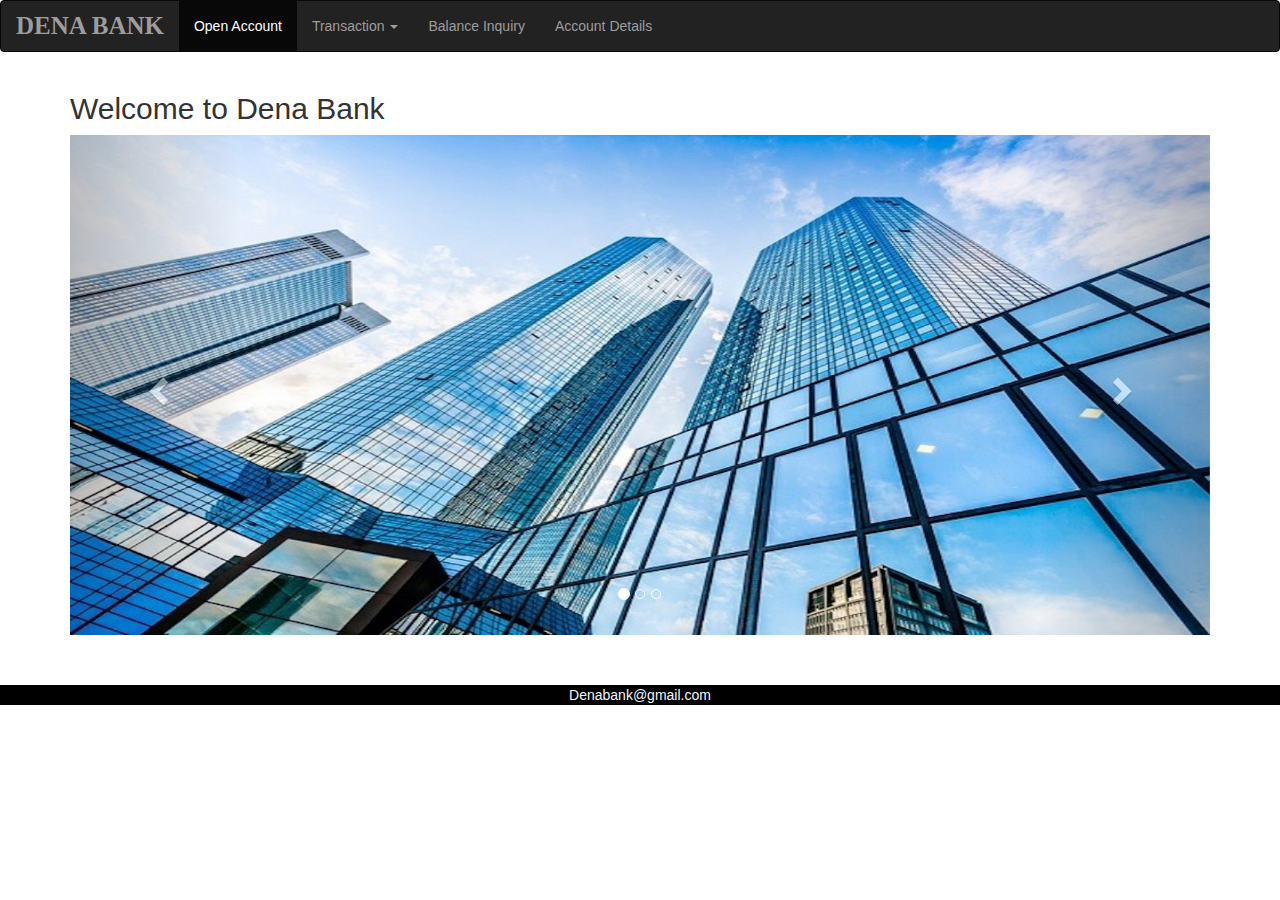
<file: Assignments/BankingApplication/index.html>
<!DOCTYPE html>
<html lang="en">
<head>
    <meta charset="UTF-8">
    <meta name="viewport" content="width=device-width, initial-scale=1">
    <meta http-equiv="X-UA-Compatible" content="ie=edge">
    <link rel="stylesheet" href="https://maxcdn.bootstrapcdn.com/bootstrap/3.4.0/css/bootstrap.min.css">
    <script src="https://ajax.googleapis.com/ajax/libs/jquery/3.3.1/jquery.min.js"></script>
    <script src="https://maxcdn.bootstrapcdn.com/bootstrap/3.4.0/js/bootstrap.min.js"></script>
    <link href="mystyle.css" rel="stylesheet">
    <title>Banking Application</title>
</head>
<body>
        <nav class="navbar navbar-inverse">
                <div class="container-fluid">
                  <div class="navbar-header">
                    <a class="navbar-brand" href="index.html"><b>DENA BANK</b></a>
                  </div>
                  <ul class="nav navbar-nav">
                    <li class="active"><a href="newaccount.html">Open Account</a></li>
                    <li class="dropdown"><a class="dropdown-toggle" data-toggle="dropdown" href="#">Transaction <span class="caret"></span></a>
                      <ul class="dropdown-menu">
                        <li><a href="cashdeposit.html">Cash Deposit</a></li>
                        <li><a href="cashwithdraw.html">Cash Withdraw</a></li>
                        <li><a href="fundtransfer.html">Fund Transfer</a></li>
                      </ul>
                    </li>
                    <li><a href="balanceinquiry.html">Balance Inquiry</a></li>
                    <li><a href="details.html">Account Details</a></li>
                  </ul>
                </div>
              </nav>
              
<div class="container">
        <h2>Welcome to Dena Bank</h2>  
        <div id="myCarousel" class="carousel slide" data-ride="carousel">
          <!-- Indicators -->
          <ol class="carousel-indicators">
            <li data-target="#myCarousel" data-slide-to="0" class="active"></li>
            <li data-target="#myCarousel" data-slide-to="1"></li>
            <li data-target="#myCarousel" data-slide-to="2"></li>
          </ol>
      
          <!-- Wrapper for slides -->
          <div class="carousel-inner">
            <div class="item active">
              <img src="images/Big-Banks-Bite-Back.jpg" alt="Los Angeles" style="width:100%; height:500px;">
            </div>
      
            <div class="item">
              <img src="images/conventional-mortgages.jpg" alt="Chicago" style="width:100%;height:500px;">
            </div>
          
            <div class="item">
              <img src="images/mobile-banking-cross-selling-01.png" alt="New york" style="width:100%;height:500px;">
            </div>
          </div>
      
          <!-- Left and right controls -->
          <a class="left carousel-control" href="#myCarousel" data-slide="prev">
            <span class="glyphicon glyphicon-chevron-left"></span>
            <span class="sr-only">Previous</span>
          </a>
          <a class="right carousel-control" href="#myCarousel" data-slide="next">
            <span class="glyphicon glyphicon-chevron-right"></span>
            <span class="sr-only">Next</span>
          </a>
        </div>
      
      </div>
      <div>
          <footer class="footer">
            <p>Denabank@gmail.com</p>
            </footer>
        </div>
    
</body>
</html>
</file>
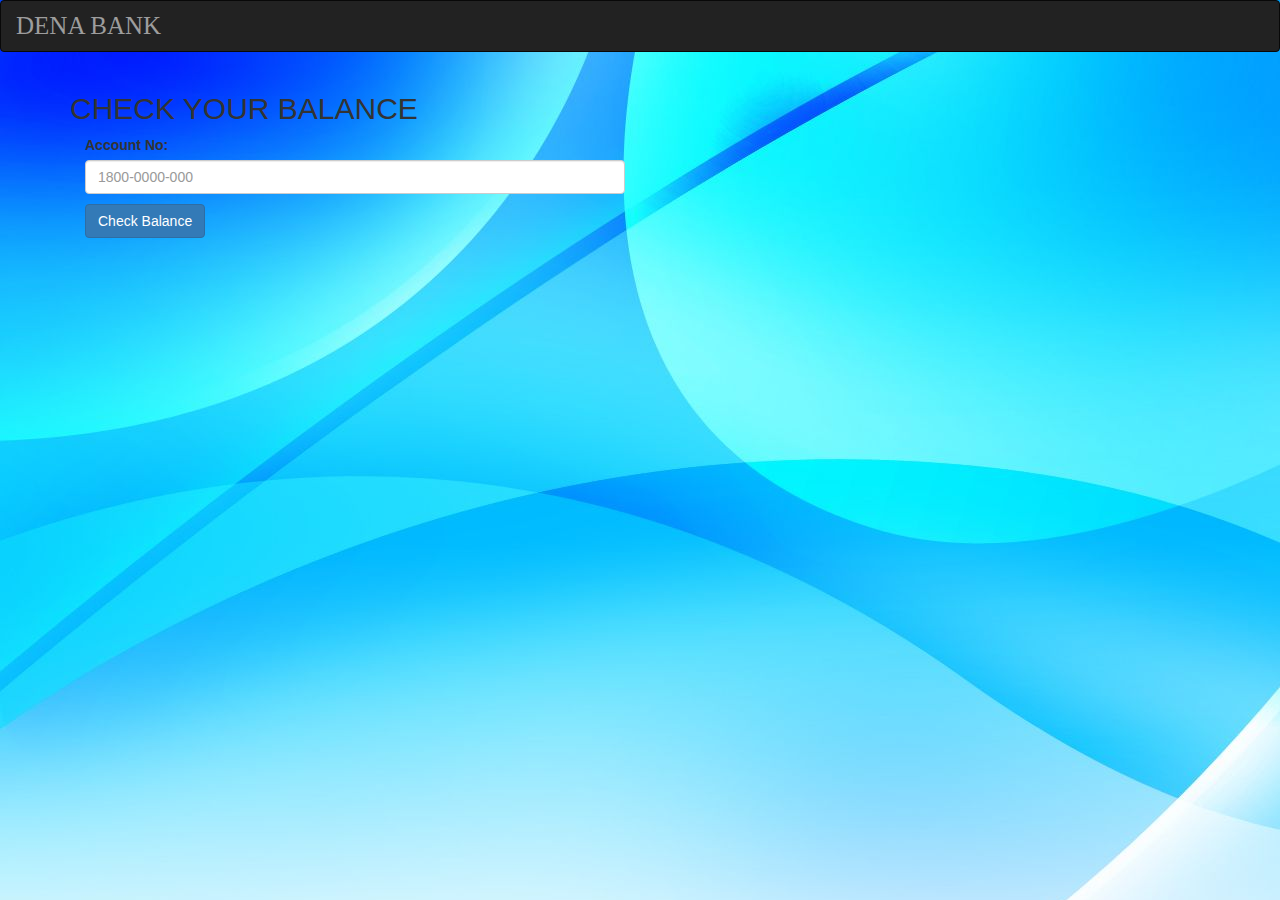
<file: Assignments/BankingApplication/balanceinquiry.html>
<!DOCTYPE html>
<html lang="en">
<head>
    <meta charset="UTF-8">
    <meta name="viewport" content="width=device-width, initial-scale=1">
  <link rel="stylesheet" href="https://maxcdn.bootstrapcdn.com/bootstrap/3.4.0/css/bootstrap.min.css">
  <script src="https://ajax.googleapis.com/ajax/libs/jquery/3.3.1/jquery.min.js"></script>
  <script src="https://maxcdn.bootstrapcdn.com/bootstrap/3.4.0/js/bootstrap.min.js"></script>
  <link href="mystyle.css" rel="stylesheet">
    <title>Banking Application</title>
</head>
<body class="bgimage">
        <nav class="navbar navbar-inverse">
                <div class="container-fluid">
                  <div class="navbar-header">
                    <a class="navbar-brand" href="index.html">DENA BANK</a>
                  </div>
                  </div>
                  </nav>
                  <div class="container">
                      <h2>CHECK YOUR BALANCE</h2>
                      <div class="form-row">
                            <div class="col-md-6">
                              <label for="validationTooltip01">Account No:</label>
                              <input type="text" class="form-control" id="validationTooltip03" placeholder="1800-0000-000" required pattern="[A-z]{1,4}[0-9]{1,9}"title="Please enter valid Account Number" >
                              <div class="valid-tooltip">
                              </div>
                            </div>
                           
                                  <div class="form-row col-md-12 mymargin">
                                        <button type="submit" class="btn btn-primary">Check Balance</button>
                                        </div>

                  </div>
</body>
</html>
</file>
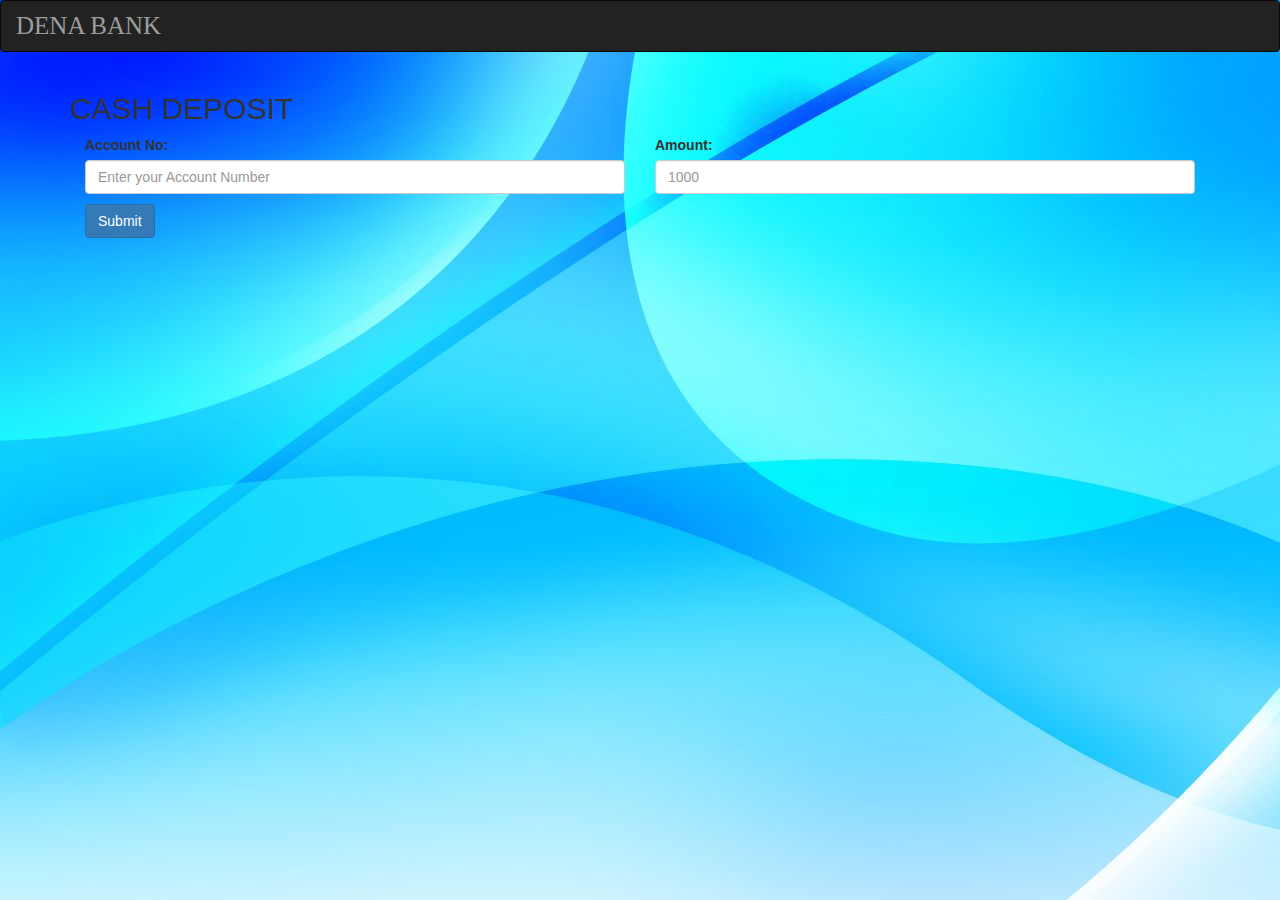
<file: Assignments/BankingApplication/cashdeposit.html>
<!DOCTYPE html>
<html lang="en">
<head>
    <meta charset="UTF-8">
    <meta name="viewport" content="width=device-width, initial-scale=1">
  <link rel="stylesheet" href="https://maxcdn.bootstrapcdn.com/bootstrap/3.4.0/css/bootstrap.min.css">
  <script src="https://ajax.googleapis.com/ajax/libs/jquery/3.3.1/jquery.min.js"></script>
  <script src="https://maxcdn.bootstrapcdn.com/bootstrap/3.4.0/js/bootstrap.min.js"></script>
  <link href="mystyle.css" rel="stylesheet">
    <title>Banking Application</title>
</head>
<body class="bgimage">
        <nav class="navbar navbar-inverse">
                <div class="container-fluid">
                  <div class="navbar-header">
                    <a class="navbar-brand" href="index.html">DENA BANK</a>
                  </div>
                  </div>
                  </nav>
                  <div class="container">
                      <h2>CASH DEPOSIT</h2>
                      <div class="form-row">
                            <div class="col-md-6">
                              <label for="validationTooltip01">Account No:</label>
                              <input type="text" class="form-control" id="validationTooltip03" placeholder="Enter your Account Number" required pattern="[0-9]{1,10}"title="Please enter valid Account Number" >
                              <div class="valid-tooltip">
                              </div>
                            </div>
                            <div class="col-md-6">
                                    <label for="validationTooltip02">Amount:</label>
                                    <input type="text" class="form-control" id="validationTooltip04" placeholder="1000" required pattern="[0-9]{1,9}"title="Please enter valid amount">
                                    <div class="valid-tooltip">
                                     
                                    </div>
                                  </div>
                                  <div class="form-row col-md-12 mymargin">
                                        <button type="submit" class="btn btn-primary">Submit</button>
                                        </div>

                  </div>
</body>
</html>
</file>
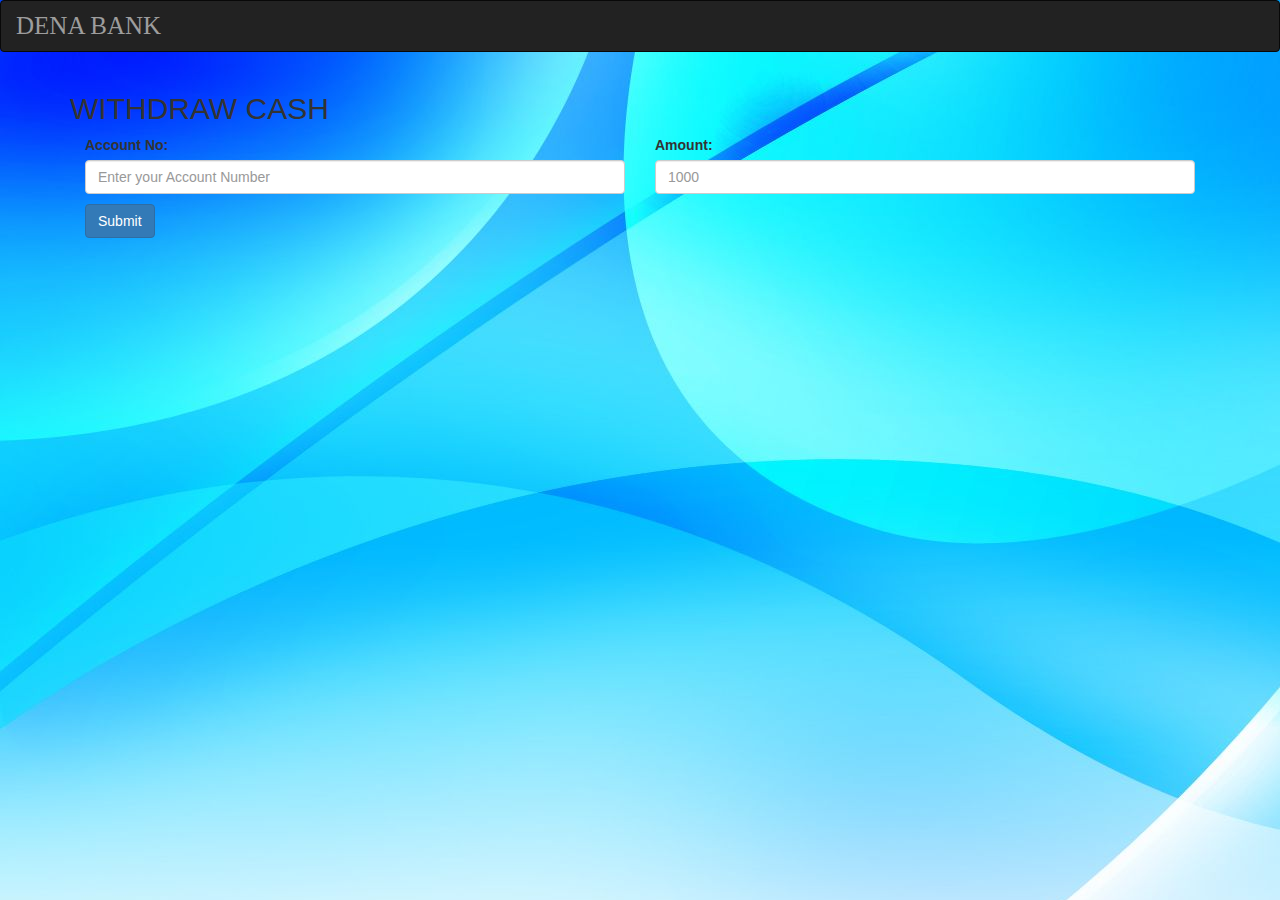
<file: Assignments/BankingApplication/cashwithdraw.html>
<!DOCTYPE html>
<html lang="en">
<head>
    <meta charset="UTF-8">
    <meta name="viewport" content="width=device-width, initial-scale=1">
  <link rel="stylesheet" href="https://maxcdn.bootstrapcdn.com/bootstrap/3.4.0/css/bootstrap.min.css">
  <script src="https://ajax.googleapis.com/ajax/libs/jquery/3.3.1/jquery.min.js"></script>
  <script src="https://maxcdn.bootstrapcdn.com/bootstrap/3.4.0/js/bootstrap.min.js"></script>
  <link href="mystyle.css" rel="stylesheet">
    <title>Banking Application</title>
</head>
<body class="bgimage">
        <nav class="navbar navbar-inverse">
                <div class="container-fluid">
                  <div class="navbar-header">
                    <a class="navbar-brand" href="index.html">DENA BANK</a>
                  </div>
                  </div>
                  </nav>
                  <div class="container">
                      <h2>WITHDRAW CASH</h2>
                      <div class="form-row">
                            <div class="col-md-6">
                              <label for="validationTooltip01">Account No:</label>
                              <input type="text" class="form-control" id="validationTooltip05" placeholder="Enter your Account Number" required pattern="[0-9]{1,20}"title="Please enter valid Account Number" >
                              <div class="valid-tooltip">
                              </div>
                            </div>
                            <div class="col-md-6">
                                    <label for="validationTooltip02">Amount:</label>
                                    <input type="text" class="form-control" id="validationTooltip06" placeholder="1000">
                                    <div class="valid-tooltip">
                                     
                                    </div>
                                  </div>
                                  <div class="form-row col-md-12 mymargin">
                                        <button type="submit" class="btn btn-primary">Submit</button>
                                        </div>

                  </div>
</body>
</html>
</file>
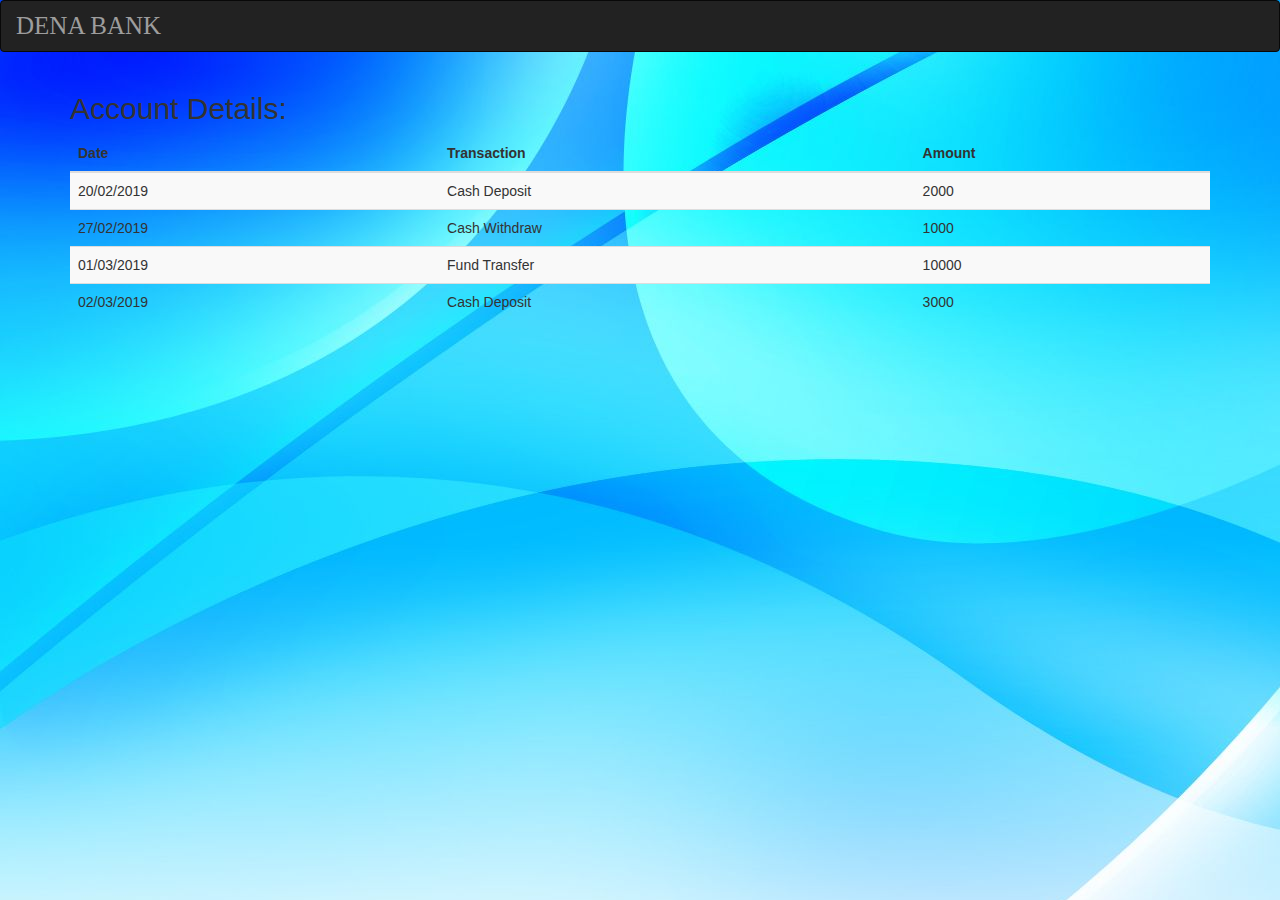
<file: Assignments/BankingApplication/details.html>
<!DOCTYPE html>
<html lang="en">
<head>
  <title>Account details</title>
  <meta charset="utf-8">
  <meta name="viewport" content="width=device-width, initial-scale=1">
  <link rel="stylesheet" href="https://maxcdn.bootstrapcdn.com/bootstrap/3.4.0/css/bootstrap.min.css">
  <script src="https://ajax.googleapis.com/ajax/libs/jquery/3.3.1/jquery.min.js"></script>
  <script src="https://maxcdn.bootstrapcdn.com/bootstrap/3.4.0/js/bootstrap.min.js"></script>
  <link href="mystyle.css" rel="stylesheet">
</head>
<body class="bgimage">
        <nav class="navbar navbar-inverse">
                <div class="container-fluid">
                  <div class="navbar-header">
                    <a class="navbar-brand" href="index.html">DENA BANK</a>
                  </div>
                  </div>
                  </nav>

<div class="container">
  <h2>Account Details: </h2>
             
  <table class="table table-striped">
    <thead>
      <tr>
        <th>Date</th>
        <th>Transaction</th>
        <th>Amount</th>
      </tr>
    </thead>
    <tbody>
      <tr>
        <td>20/02/2019</td>
        <td>Cash Deposit</td>
        <td>2000</td>
      </tr>
      <tr>
        <td>27/02/2019</td>
        <td>Cash Withdraw</td>
        <td>1000</td>
      </tr>
      <tr>
        <td>01/03/2019</td>
        <td>Fund Transfer</td>
        <td>10000</td>
      </tr>
      <tr>
            <td>02/03/2019</td>
            <td>Cash Deposit</td>
            <td>3000</td>
          </tr>
    </tbody>
  </table>
</div>

</body>
</html>
</file>
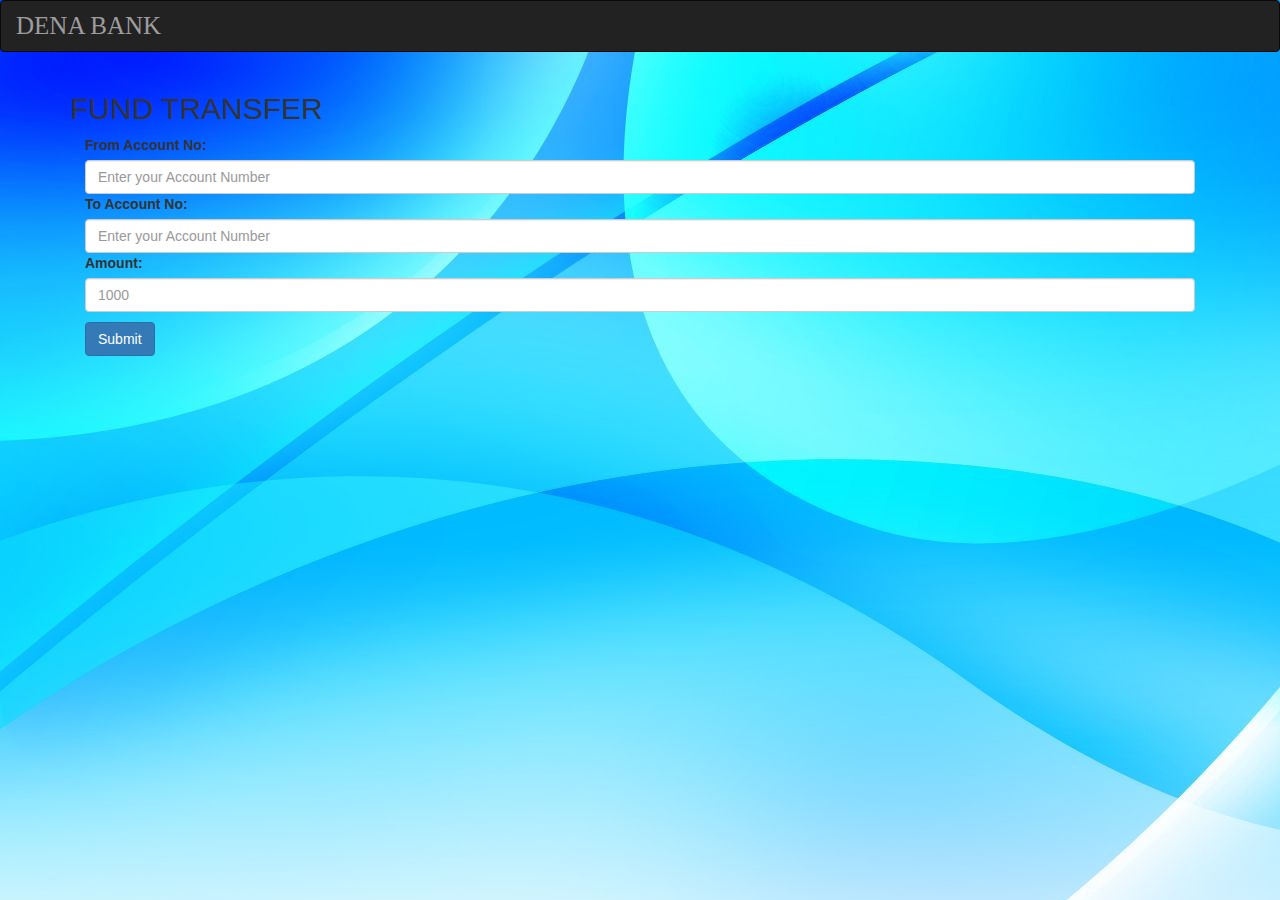
<file: Assignments/BankingApplication/fundtransfer.html>
<!DOCTYPE html>
<html lang="en">
<head>
    <meta charset="UTF-8">
    <meta name="viewport" content="width=device-width, initial-scale=1">
  <link rel="stylesheet" href="https://maxcdn.bootstrapcdn.com/bootstrap/3.4.0/css/bootstrap.min.css">
  <script src="https://ajax.googleapis.com/ajax/libs/jquery/3.3.1/jquery.min.js"></script>
  <script src="https://maxcdn.bootstrapcdn.com/bootstrap/3.4.0/js/bootstrap.min.js"></script>
  <link href="mystyle.css" rel="stylesheet">
    <title>Banking Application</title>
</head>
<body class="bgimage">
        <nav class="navbar navbar-inverse">
                <div class="container-fluid">
                  <div class="navbar-header">
                    <a class="navbar-brand" href="index.html">DENA BANK</a>
                  </div>
                  </div>
                  </nav>
                  <div class="container">
                      <h2>FUND TRANSFER</h2>
                      <div class="form-row">
                            <div class="col-md-12">
                              <label for="validationTooltip01">From Account No:</label>
                              <input type="text" class="form-control" id="validationTooltip03" placeholder="Enter your Account Number" required pattern="[A-z]{1,4}[0-9]{1,9}"title="Please enter valid Account Number" >
                              <div class="valid-tooltip">
                              </div>
                            </div>
                            <div class="col-md-12 ">
                                    <label for="validationTooltip01">To Account No:</label>
                                    <input type="text" class="form-control" id="validationTooltip03" placeholder="Enter your Account Number" required pattern="[0-9]{1,20}"title="Please enter valid Account Number" >
                                    <div class="valid-tooltip">
                                    </div>
                                  </div>
                            <div class="col-md-12">
                                    <label for="validationTooltip02">Amount:</label>
                                    <input type="text" class="form-control" id="validationTooltip04" placeholder="1000">
                                    <div class="valid-tooltip">
                                     
                                    </div>
                                  </div>
                                  <div class="form-row col-md-12 mymargin">
                                        <button type="submit" class="btn btn-primary">Submit</button>
                                        </div>

                  </div>
</body>
</html>
</file>
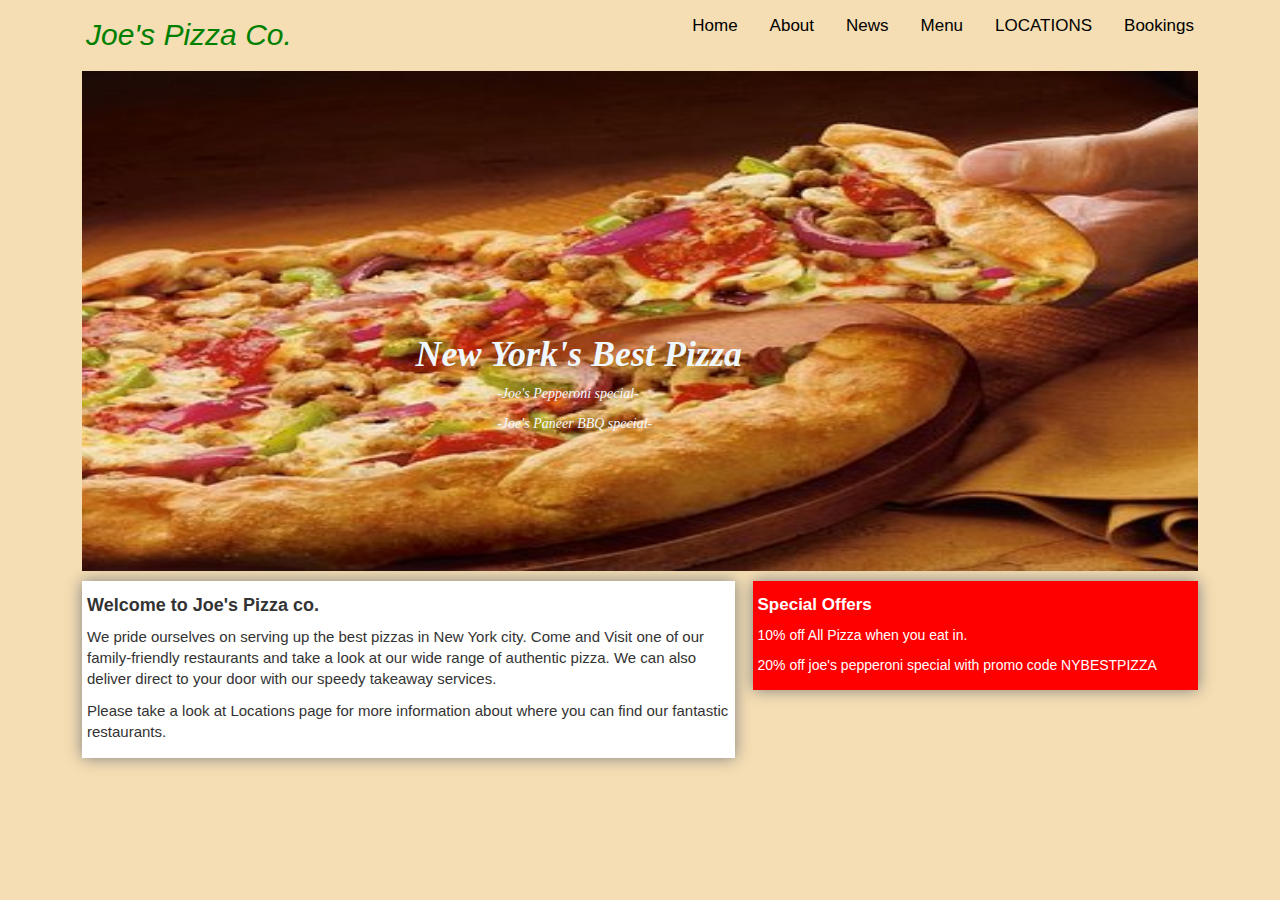
<file: Assignments/Joepizzalayout/homepage.html>
<!DOCTYPE html>
<html lang="en">
<head>
    <meta charset="utf-8">
    <meta name="viewport" content="width=device-width, initial-scale=1">
    <link rel="stylesheet" href="https://maxcdn.bootstrapcdn.com/bootstrap/3.4.0/css/bootstrap.min.css">
    <script src="https://ajax.googleapis.com/ajax/libs/jquery/3.3.1/jquery.min.js"></script>
    <script src="https://maxcdn.bootstrapcdn.com/bootstrap/3.4.0/js/bootstrap.min.js"></script>
    <link rel="stylesheet" href="mymargin.css">
    <title>Joe's Pizza Layout</title>
</head>
<body class="bgcolor">
        <div class="container">
    <nav>
        <div class="topnav">
                <a class="active" href="#joes">Joe's Pizza Co.</a>
                
                <div class="topnav-right">
                        <a href="#home">Home</a>
                        <a href="#about">About</a>
                        <a href="#news">News</a>
                  <a href="#menu">Menu</a>
                  <a href="#location">LOCATIONS</a>
                  <a href="#bookings">Bookings</a>
                </div>
              </div>
              </nav>
             
                  <figure>
                      <img src="images/Pizza-Hut-website.jpg" class="figure-size" alt="pizza">
                      <div class="center_text">
                           <h1><b><i>New York's Best Pizza</i></b></h1>
                           <p>-Joe's Pepperoni special-</p>
                           <p>-Joe's Paneer BBQ special-</p>
                    
                    </div>
                </figure>
                    <!-- <div class="container"> -->
                        <div class="row">
                         <div class="col-md-7">
                             <article>
                                 <div class="text-box">
                                 <h4><b>Welcome to Joe's Pizza co.</b></h4>
                                 <p>We pride ourselves on serving up the best pizzas in New York city. Come and Visit one of our family-friendly restaurants and take a look at our wide range of authentic pizza. We can also deliver direct to your door with our speedy takeaway services.</p>
                                <p>Please take a look at Locations page for more information about where you can find our fantastic restaurants. </p> 
                                </div>
                            </article>
                         </div>
                         <div class="col-md-4">
                             <div class="red-box">
                                 <h6><b>Special Offers</b></h6>
                                 <p>10% off All Pizza when you eat in.</p>
                                 <p>20% off joe's pepperoni special with promo code NYBESTPIZZA</p>
                             </div>
                         <!-- </div> -->

                            </div>
                    </div>
              

                      
                      </div>
              
    
</body>
</html>
</file>
<file: Assignments/BankingApplication/mystyle.css>
.bgimage{
    background-image: url(images/151101_blue-green-wallpaper.jpg);
}

.navbar-brand{
    font-family: cursive;
    font-size: 25px;
}
.mymargin
{
    margin-top:10px;
}

.inputbox
{
    border: 3px solid #555;
}

.footer{
    background-color:black;
    margin-top: 50px;
    color: aliceblue;
    width: 100%;
    text-align: center;
}
</file>
<file: Assignments/Joepizzalayout/mymargin.css>
.bgcolor{
      background: wheat;
}
body {
    margin: 0;
    font-family: Arial, Helvetica, sans-serif;
  }
  
  .topnav {
    overflow: hidden;
    background-color:wheat;
  }
   .topnav a {
    float: left;
    color: black;
    text-align: center;
    padding: 14px 16px;
    text-decoration: none;
    font-size: 17px;
  }
  .topnav a.active {
    background-color: wheat;
    color:green;
    font-family: 'Lucida Sans', 'Lucida Sans Regular', 'Lucida Grande', 'Lucida Sans Unicode', Verdana, sans-serif;
    font-size: 30px;
    font-style: italic;

  }
  
  .topnav-right {
    float: right;
  }

 .figure-size{
     display: block;
     margin-left: auto;
     margin-right: auto;
     width: 1116px;
     height: 500px;
 }
 .center_text
 {
    position: absolute;
 margin-top: -20%;
 margin-left: 27%;
  /* transform: translate(-50%, -50%); */
  color: aliceblue;
  font-family: Georgia, 'Times New Roman', Times, serif;
  font-style: italic;
 }

 .center_text p{
     margin-left: 25%;
 }
 .text-box{
     margin-left: 12px;
     padding: 5px;
    background-color: white;
    width:100%;
    margin-top:10px;
    box-shadow: 0px 0px 15px gray;
   
 }
 .text-box p{
     font-size: 15px;
 }

.red-box{
  margin-top:10px;
  padding: 5px;
  color: white;
    background-color: red;
    display:inline-block;
    width:445px;
    box-shadow: 0px 0px 15px gray;
}

h6{
  font-size: 17px;
}
</file>
